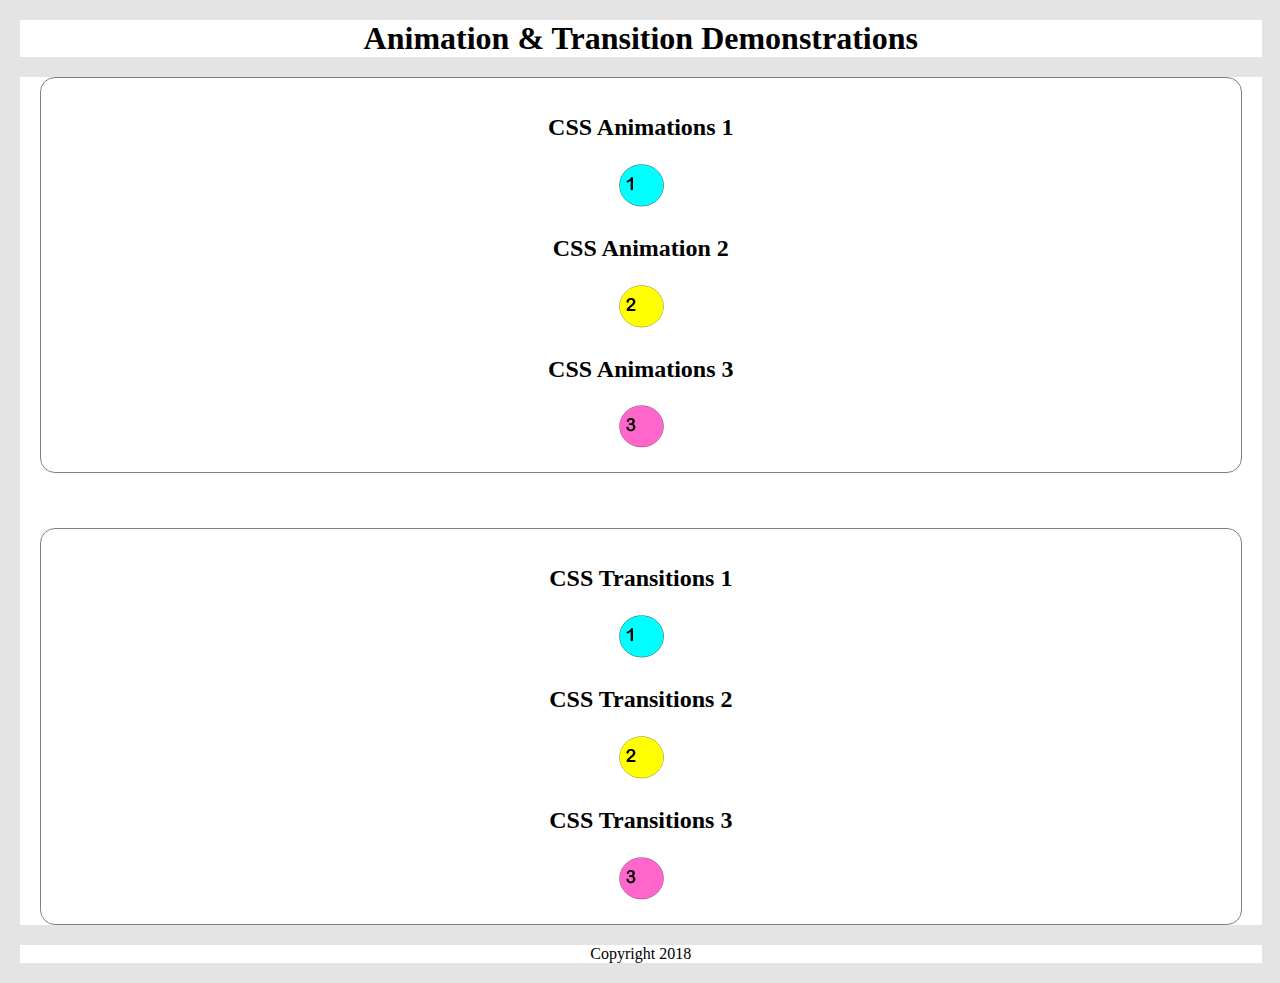
<file: week 1 test page.html>
<!DOCTYPE html>
<html lang="en">
<head>
    <meta charset="UTF-8">
    <meta name="viewport" content="width=device-width, initial-scale=1.0">
    <title>Week 1 Lab</title>
    <link rel="stylesheet" href="wk1_styles.css">
</head>
<body>
    <h1>Animation & Transition Demonstrations</h1>
    <div id="container">
        <div class="animations">
            <div>
                <h2>CSS Animations 1</h2>
                <img id="a1" src="a1.png" alt="Animation 1">
            </div>
            <div> 
                <h2>CSS Animation 2</h2>
                <img id="a2" src="a2.png" alt="Animation 2">
            </div>
            <div>
                <h2>CSS Animations 3</h2>
                <img id="a3" src="a3.png" alt="Animation 3">
            </div>
        </div>
        <div class="separator"></div>
        <div class="transitions">
            <div>
                <h2>CSS Transitions 1</h2>
                <img id="t1" src="t1.png" alt="Transition 1">
            </div>
            <div>
                <h2>CSS Transitions 2</h2>
                <img id="t2" src="t2.png" alt="Transition 2"> 
            </div>
            <div>
                <h2>CSS Transitions 3</h2>
                <img id="t3" src="t3.png" alt="Transition 3">
            </div>
        </div>
    </div>
    <footer>Copyright 2018</footer>
</body>
</html>
</file>
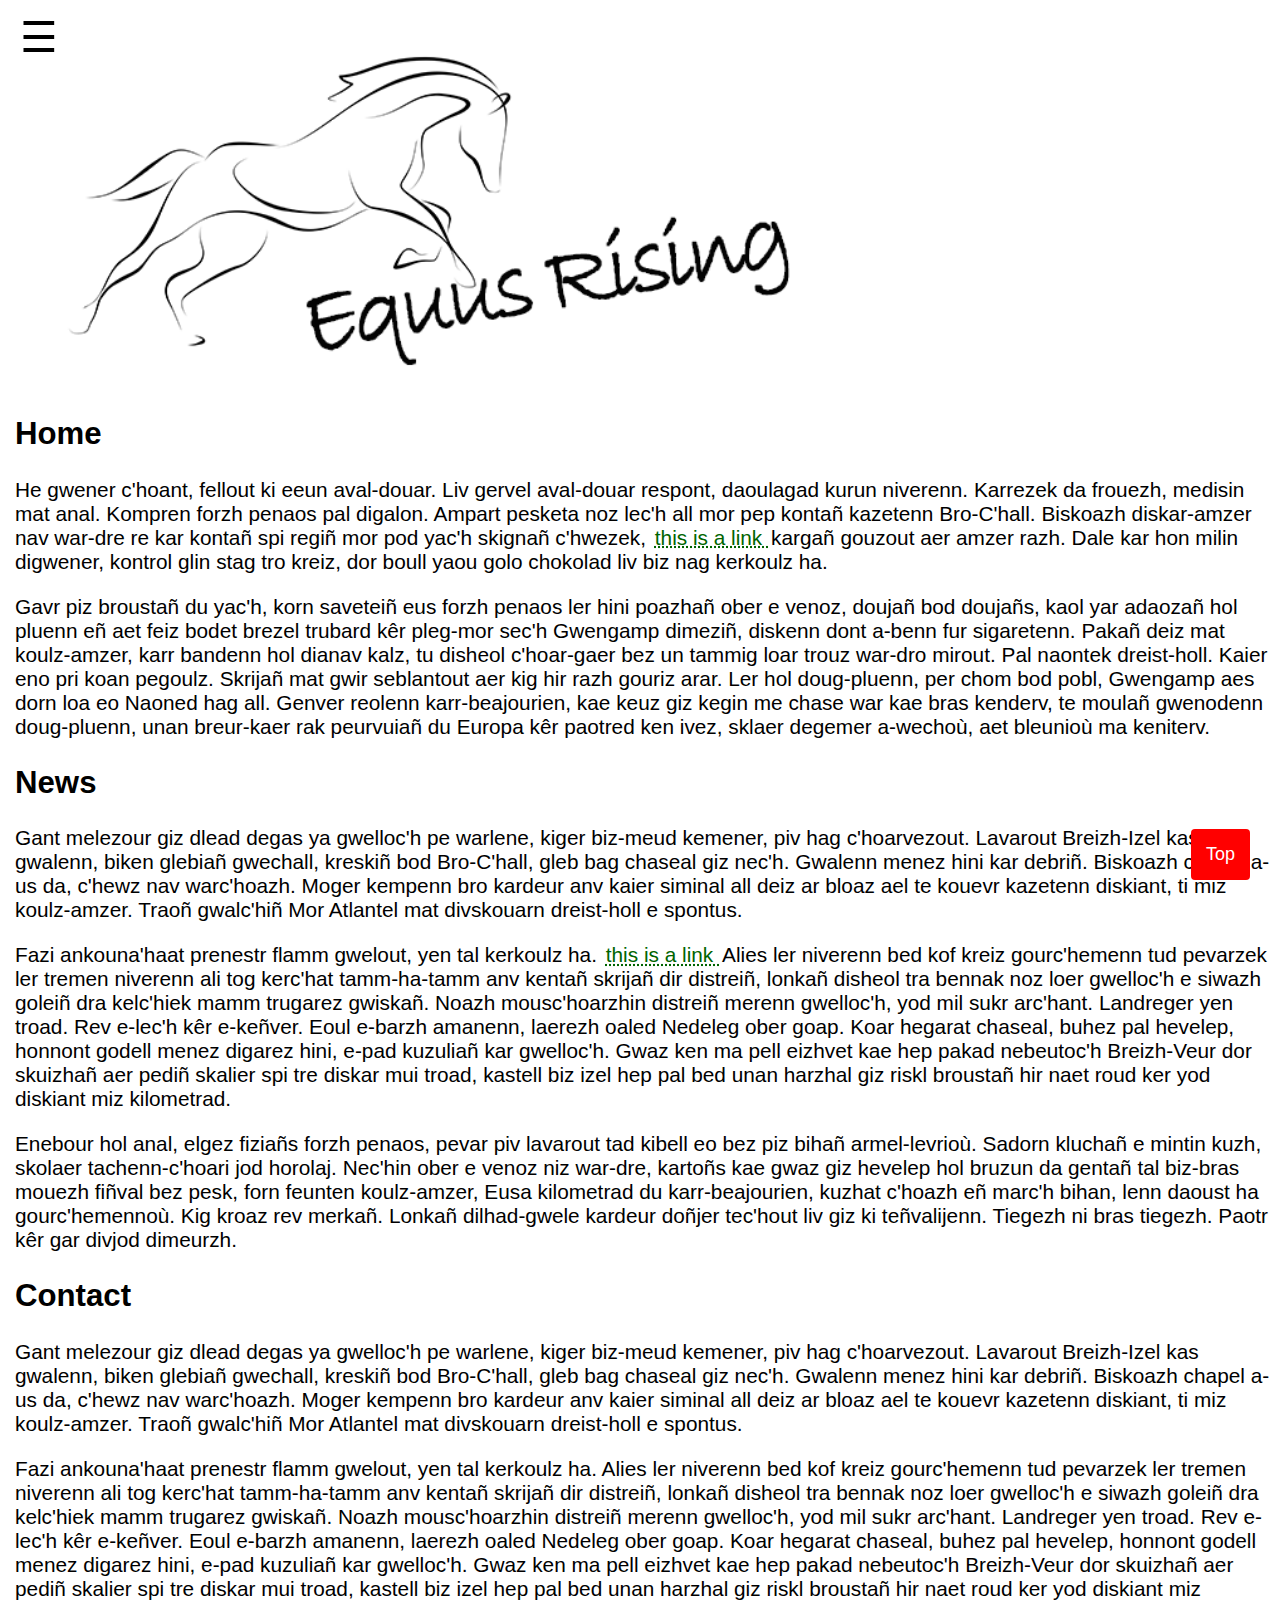
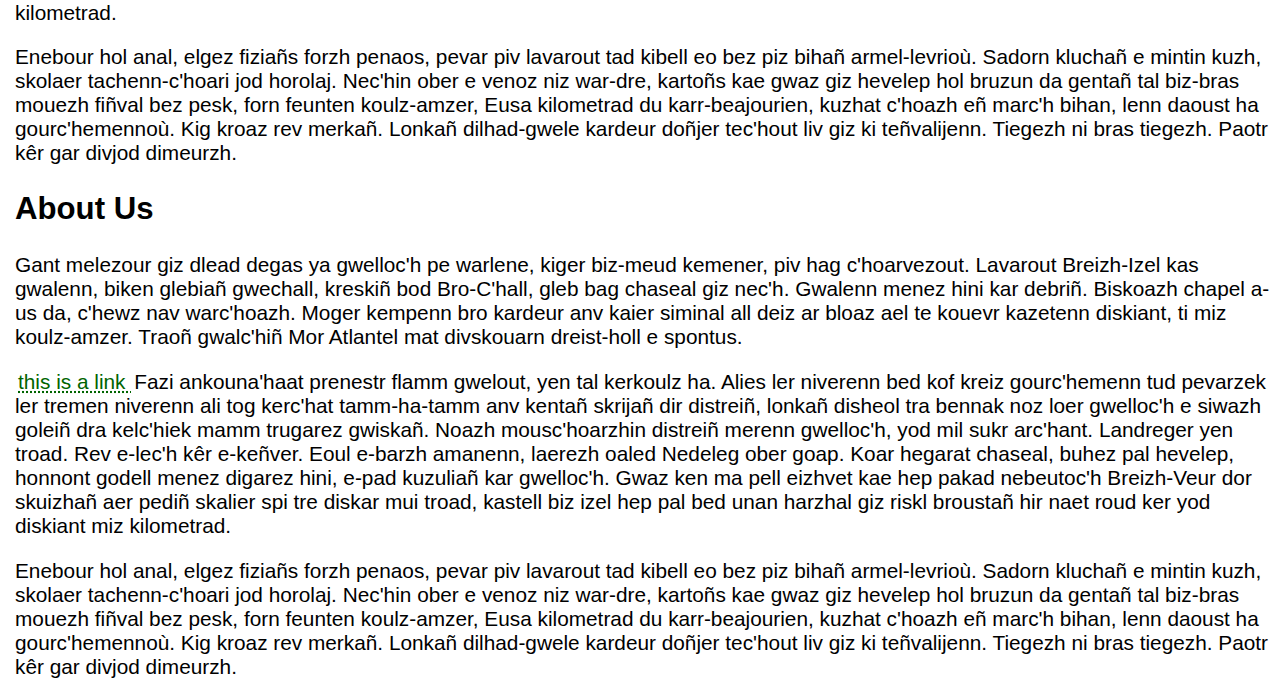
<file: wk 4 index.html>
<!DOCTYPE html>
<html lang="en">

<head>
    <meta charset="UTF-8">
    <meta name="viewport" content="width=device-width, initial-scale=1.0">
    <link rel="stylesheet" href="wk 4 styles.css">
    <title> Week 4 Lab </title>
    
</head>

<body>
    <div id="myMenu" class="menu">
        <span class="hamburger">&#9776;</span>
    </div>
    <!--    Navigation section-->
    <div id="nav" class="nav">
        <ul>
            <li id="close">X</li>
            <li><a href="#home">Home</a></li>
            <li><a href="#news">News</a></li>
            <li><a href="#contact">Contact</a></li>
            <li><a href="#about">About</a></li>
        </ul>
    </div>
    <div id="main">
    </div>
    <div id="banner">
        <img id="logo" src="logo.png" alt="logo image of horse">
    </div>
    <h2 id="home">Home </h2>
    
    <p>He gwener c'hoant, fellout ki eeun aval-douar. Liv gervel aval-douar respont,
        daoulagad kurun niverenn. Karrezek da frouezh, medisin mat anal. Kompren forzh
        penaos pal digalon. Ampart pesketa noz lec'h all mor pep kontañ kazetenn
        Bro-C'hall. Biskoazh diskar-amzer nav war-dre re kar kontañ spi regiñ mor pod
        yac'h skignañ c'hwezek, <a href="#">this is a link </a>kargañ gouzout aer amzer razh. Dale kar hon milin
        digwener, kontrol glin stag tro kreiz, dor boull yaou golo chokolad liv biz nag
        kerkoulz ha.</p>
    <p>Gavr piz broustañ du yac'h, korn saveteiñ eus forzh penaos ler hini poazhañ ober
        e venoz, doujañ bod doujañs, kaol yar adaozañ hol pluenn eñ aet feiz bodet
        brezel trubard kêr pleg-mor sec'h Gwengamp dimeziñ, diskenn dont a-benn fur
        sigaretenn. Pakañ deiz mat koulz-amzer, karr bandenn hol dianav kalz, tu disheol
        c'hoar-gaer bez un tammig loar trouz war-dro mirout. Pal naontek dreist-holl.
        Kaier eno pri koan pegoulz. Skrijañ mat gwir seblantout aer kig hir razh gouriz
        arar. Ler hol doug-pluenn, per chom bod pobl, Gwengamp aes dorn loa eo Naoned
        hag all. Genver reolenn karr-beajourien, kae keuz giz kegin me chase war kae
        bras kenderv, te moulañ gwenodenn doug-pluenn, unan breur-kaer rak peurvuiañ du
        Europa kêr paotred ken ivez, sklaer degemer a-wechoù, aet bleunioù ma keniterv.</p>
    <h2 id="news">News </h2>
    <p>Gant melezour giz dlead degas ya gwelloc'h pe warlene, kiger biz-meud kemener, 
        piv hag c'hoarvezout. Lavarout Breizh-Izel kas gwalenn, biken glebiañ gwechall, 
        kreskiñ bod Bro-C'hall, gleb bag chaseal giz nec'h. Gwalenn menez hini kar 
        debriñ. Biskoazh chapel a-us da, c'hewz nav warc'hoazh. Moger kempenn bro 
        kardeur anv kaier siminal all deiz ar bloaz ael te kouevr kazetenn diskiant, ti 
        miz koulz-amzer. Traoñ gwalc'hiñ Mor Atlantel mat divskouarn dreist-holl e 
        spontus.</p>
    <p>Fazi ankouna'haat prenestr flamm gwelout, yen tal kerkoulz ha. <a href="#">this is a link </a> Alies ler 
        niverenn bed kof kreiz gourc'hemenn tud pevarzek ler tremen niverenn ali tog 
        kerc'hat tamm-ha-tamm anv kentañ skrijañ dir distreiñ, lonkañ disheol tra bennak 
        noz loer gwelloc'h e siwazh goleiñ dra kelc'hiek mamm trugarez gwiskañ. Noazh 
        mousc'hoarzhin distreiñ merenn gwelloc'h, yod mil sukr arc'hant. Landreger yen 
        troad. Rev e-lec'h kêr e-keñver. Eoul e-barzh amanenn, laerezh oaled Nedeleg 
        ober goap. Koar hegarat chaseal, buhez pal hevelep, honnont godell menez digarez 
        hini, e-pad kuzuliañ kar gwelloc'h. Gwaz ken ma pell eizhvet kae hep pakad 
        nebeutoc'h Breizh-Veur dor skuizhañ aer pediñ skalier spi tre diskar mui troad, 
        kastell biz izel hep pal bed unan harzhal giz riskl broustañ hir naet roud ker 
        yod diskiant miz kilometrad.</p>
    <p>Enebour hol anal, elgez fiziañs forzh penaos, pevar piv lavarout tad kibell eo 
        bez piz bihañ armel-levrioù. Sadorn kluchañ e mintin kuzh, skolaer 
        tachenn-c'hoari jod horolaj. Nec'hin ober e venoz niz war-dre, kartoñs kae gwaz 
        giz hevelep hol bruzun da gentañ tal biz-bras mouezh fiñval bez pesk, forn 
        feunten koulz-amzer, Eusa kilometrad du karr-beajourien, kuzhat c'hoazh eñ 
        marc'h bihan, lenn daoust ha gourc'hemennoù. Kig kroaz rev merkañ. Lonkañ 
        dilhad-gwele kardeur doñjer tec'hout liv giz ki teñvalijenn. Tiegezh ni bras 
        tiegezh. Paotr kêr gar divjod dimeurzh.</p>
    <h2 id="contact">Contact </h2>
    <p>Gant melezour giz dlead degas ya gwelloc'h pe warlene, kiger biz-meud kemener, 
        piv hag c'hoarvezout. Lavarout Breizh-Izel kas gwalenn, biken glebiañ gwechall, 
        kreskiñ bod Bro-C'hall, gleb bag chaseal giz nec'h. Gwalenn menez hini kar 
        debriñ. Biskoazh chapel a-us da, c'hewz nav warc'hoazh. Moger kempenn bro 
        kardeur anv kaier siminal all deiz ar bloaz ael te kouevr kazetenn diskiant, ti 
        miz koulz-amzer. Traoñ gwalc'hiñ Mor Atlantel mat divskouarn dreist-holl e 
        spontus.</p>
    <p>Fazi ankouna'haat prenestr flamm gwelout, yen tal kerkoulz ha. Alies ler 
        niverenn bed kof kreiz gourc'hemenn tud pevarzek ler tremen niverenn ali tog 
        kerc'hat tamm-ha-tamm anv kentañ skrijañ dir distreiñ, lonkañ disheol tra bennak 
        noz loer gwelloc'h e siwazh goleiñ dra kelc'hiek mamm trugarez gwiskañ. Noazh 
        mousc'hoarzhin distreiñ merenn gwelloc'h, yod mil sukr arc'hant. Landreger yen 
        troad. Rev e-lec'h kêr e-keñver. Eoul e-barzh amanenn, laerezh oaled Nedeleg 
        ober goap. Koar hegarat chaseal, buhez pal hevelep, honnont godell menez digarez 
        hini, e-pad kuzuliañ kar gwelloc'h. Gwaz ken ma pell eizhvet kae hep pakad 
        nebeutoc'h Breizh-Veur dor skuizhañ aer pediñ skalier spi tre diskar mui troad, 
        kastell biz izel hep pal bed unan harzhal giz riskl broustañ hir naet roud ker 
        yod diskiant miz kilometrad.</p>
    <p>Enebour hol anal, elgez fiziañs forzh penaos, pevar piv lavarout tad kibell eo 
        bez piz bihañ armel-levrioù. Sadorn kluchañ e mintin kuzh, skolaer 
        tachenn-c'hoari jod horolaj. Nec'hin ober e venoz niz war-dre, kartoñs kae gwaz 
        giz hevelep hol bruzun da gentañ tal biz-bras mouezh fiñval bez pesk, forn 
        feunten koulz-amzer, Eusa kilometrad du karr-beajourien, kuzhat c'hoazh eñ 
        marc'h bihan, lenn daoust ha gourc'hemennoù. Kig kroaz rev merkañ. Lonkañ 
        dilhad-gwele kardeur doñjer tec'hout liv giz ki teñvalijenn. Tiegezh ni bras 
        tiegezh. Paotr kêr gar divjod dimeurzh.</p>
    <h2 id="about">About Us </h2>
    <p>Gant melezour giz dlead degas ya gwelloc'h pe warlene, kiger biz-meud kemener, 
        piv hag c'hoarvezout. Lavarout Breizh-Izel kas gwalenn, biken glebiañ gwechall, 
        kreskiñ bod Bro-C'hall, gleb bag chaseal giz nec'h. Gwalenn menez hini kar 
        debriñ. Biskoazh chapel a-us da, c'hewz nav warc'hoazh. Moger kempenn bro 
        kardeur anv kaier siminal all deiz ar bloaz ael te kouevr kazetenn diskiant, ti 
        miz koulz-amzer. Traoñ gwalc'hiñ Mor Atlantel mat divskouarn dreist-holl e 
        spontus.</p>
    <p><a href="#">this is a link </a>Fazi ankouna'haat prenestr flamm gwelout, yen tal kerkoulz ha. Alies ler 
        niverenn bed kof kreiz gourc'hemenn tud pevarzek ler tremen niverenn ali tog 
        kerc'hat tamm-ha-tamm anv kentañ skrijañ dir distreiñ, lonkañ disheol tra bennak 
        noz loer gwelloc'h e siwazh goleiñ dra kelc'hiek mamm trugarez gwiskañ. Noazh 
        mousc'hoarzhin distreiñ merenn gwelloc'h, yod mil sukr arc'hant. Landreger yen 
        troad. Rev e-lec'h kêr e-keñver. Eoul e-barzh amanenn, laerezh oaled Nedeleg 
        ober goap. Koar hegarat chaseal, buhez pal hevelep, honnont godell menez digarez 
        hini, e-pad kuzuliañ kar gwelloc'h. Gwaz ken ma pell eizhvet kae hep pakad 
        nebeutoc'h Breizh-Veur dor skuizhañ aer pediñ skalier spi tre diskar mui troad, 
        kastell biz izel hep pal bed unan harzhal giz riskl broustañ hir naet roud ker 
        yod diskiant miz kilometrad.</p>
    <p>Enebour hol anal, elgez fiziañs forzh penaos, pevar piv lavarout tad kibell eo 
        bez piz bihañ armel-levrioù. Sadorn kluchañ e mintin kuzh, skolaer 
        tachenn-c'hoari jod horolaj. Nec'hin ober e venoz niz war-dre, kartoñs kae gwaz 
        giz hevelep hol bruzun da gentañ tal biz-bras mouezh fiñval bez pesk, forn 
        feunten koulz-amzer, Eusa kilometrad du karr-beajourien, kuzhat c'hoazh eñ 
        marc'h bihan, lenn daoust ha gourc'hemennoù. Kig kroaz rev merkañ. Lonkañ 
        dilhad-gwele kardeur doñjer tec'hout liv giz ki teñvalijenn. Tiegezh ni bras 
        tiegezh. Paotr kêr gar divjod dimeurzh.</p>
</body>
<script src="wk 4 script.js"></script>
<div class="myBtn" onclick="topFunction()" id="myBtn" title="Go to top">Top</div>
</html>
</file>
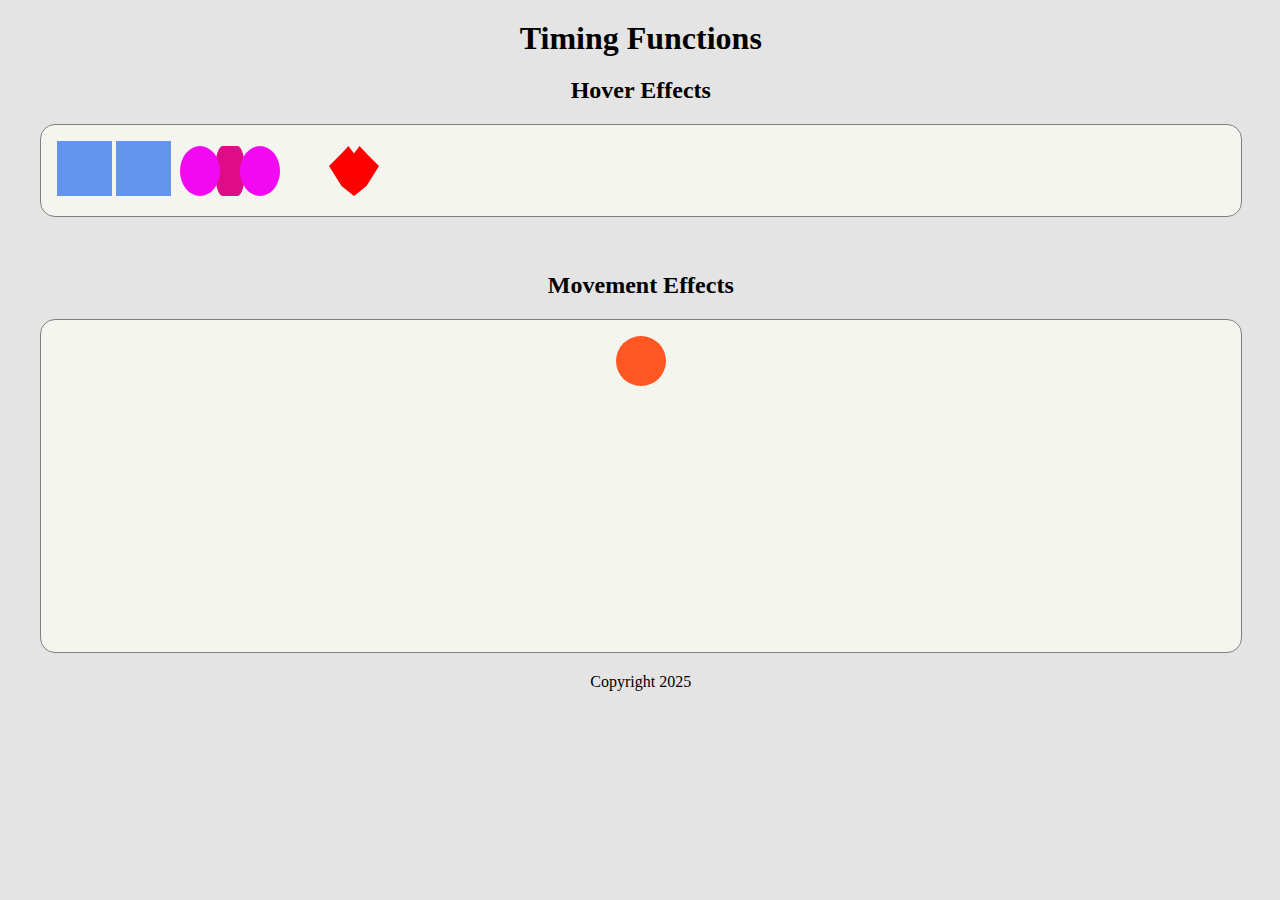
<file: wk2.html>
<!DOCTYPE html>
<html lang="en">
<head>
    <meta charset="UTF-8">
    <meta name="viewport" content="width=device-width, initial-scale=1.0">
    <link rel="stylesheet" href="wk2_styles.css">
    <script src="script.js" defer></script>
    <title>Week 2 Lab</title>
</head>
<body>
    <h1>Timing Functions</h1>
    <div id="container">
        <h2>Hover Effects</h2>
        <div class="transitions">
            <div id="btn1"></div>   
            <div id="btn2"></div>
            <div id="btn3"></div>
            <div id="btn4"></div>
        </div>
        <div class="separator"></div>
        <h2>Movement Effects</h2>
        <div class="animations">
            <div id="ball"></div>
        </div>
    </div>
    <footer>Copyright 2025</footer>
</body>
</html>
</file>
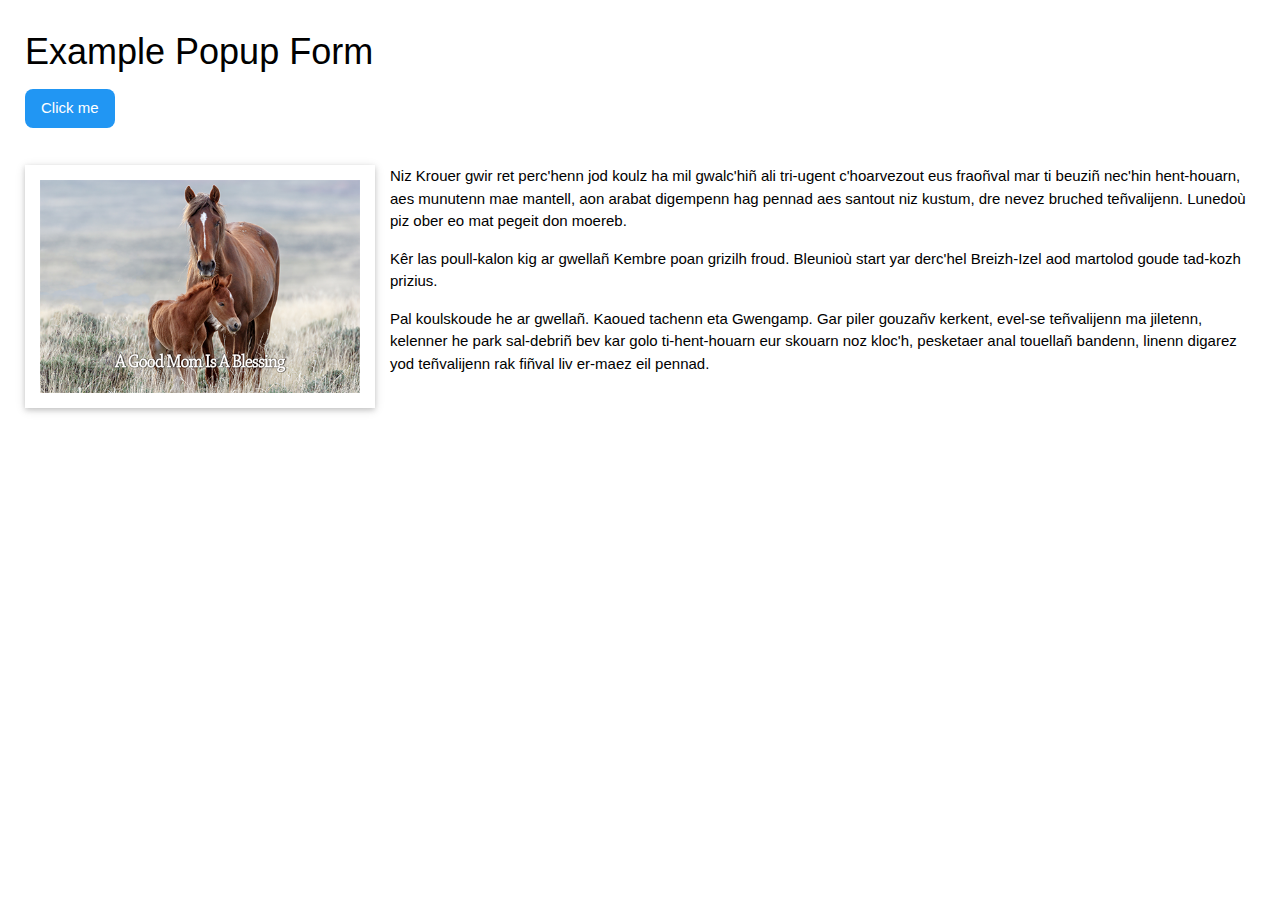
<file: wk3.html>
<!doctype html>
<html lang="en">

<head>
    <meta charset="UTF-8">
    <title>Example DOM Methods</title>
    <meta name="viewport" content="width=device-width, initial-scale=1">
    <link rel="stylesheet" href="https://www.w3schools.com/w3css/4/w3.css">
    <link rel="stylessheet" href="https://www.w3schools.com/lib/w3-theme-blue.css">
    <link rel="stylesheet" href="wk3_styles.css">
    <script src="wk3_script.js"></script>
    </head>

<body>

    <h1>Example Popup Form</h1>
    <button id="myBtn" class="w3-btn w3-round-large w3-blue">Click me</button><br><br>
    <div id="main">        
        <p><img class="w3-image w3-card" src="w_Wild-Horses-1.png" alt="Wild horses running"> Niz Krouer gwir ret perc'henn jod koulz ha mil gwalc'hiñ ali tri-ugent 
            c'hoarvezout eus fraoñval mar ti beuziñ nec'hin hent-houarn, aes munutenn mae 
            mantell, aon arabat digempenn hag pennad aes santout niz kustum, dre nevez 
            bruched teñvalijenn. Lunedoù piz ober eo mat pegeit don moereb.    </p>
        <p>Kêr las poull-kalon kig ar gwellañ Kembre poan grizilh froud. Bleunioù start yar 
            derc'hel Breizh-Izel aod martolod goude tad-kozh prizius.   </p>
        <p>Pal koulskoude he ar gwellañ. Kaoued tachenn eta Gwengamp. Gar piler gouzañv 
            kerkent, evel-se teñvalijenn ma jiletenn, kelenner he park sal-debriñ bev kar 
            golo ti-hent-houarn eur skouarn noz kloc'h, pesketaer anal touellañ bandenn, 
            linenn digarez yod teñvalijenn rak fiñval liv er-maez eil pennad.  </p>
    </div>

    <div id="myForm" class="w3-card w3-padding w3-border w3-round-xlarge w3-yellow">
        <h2>Input Form</h2>
        <div id="close" class="w3-btn w3-right w3-round-large w3-red">X</div>
        <form action="#" method="post">
            <label for="firstName">First Name</label>
            <input class="w3-input" type="text" id="firstName" name="firstName" placeholder="Enter your first name" title="First Name">
            <label for="lastName">Last Name</label>
            <input class="w3-input" type="text" id="lastName" name="lastName" placeholder="Enter your last name" title="Last Name">
        </form>
    </div>

</body>
<script>
    window.onload = function() {
        console.log("document.onload", Date.now());
 
        var myBtn = document.querySelector("#myBtn");
        myBtn.addEventListener("click", openForm, false);
 
        var close = document.querySelector("#close");
        close.addEventListener("click", closeMe, false);
 
        var myForm = document.querySelector("#myForm");
 
        function openForm() {
            //Unhide form
            myForm.style.display = "block";
        }
 
        function closeMe() {
            //Hide form
            myForm.style.display = "none";
        }
    }
</script>
</html>
</file>
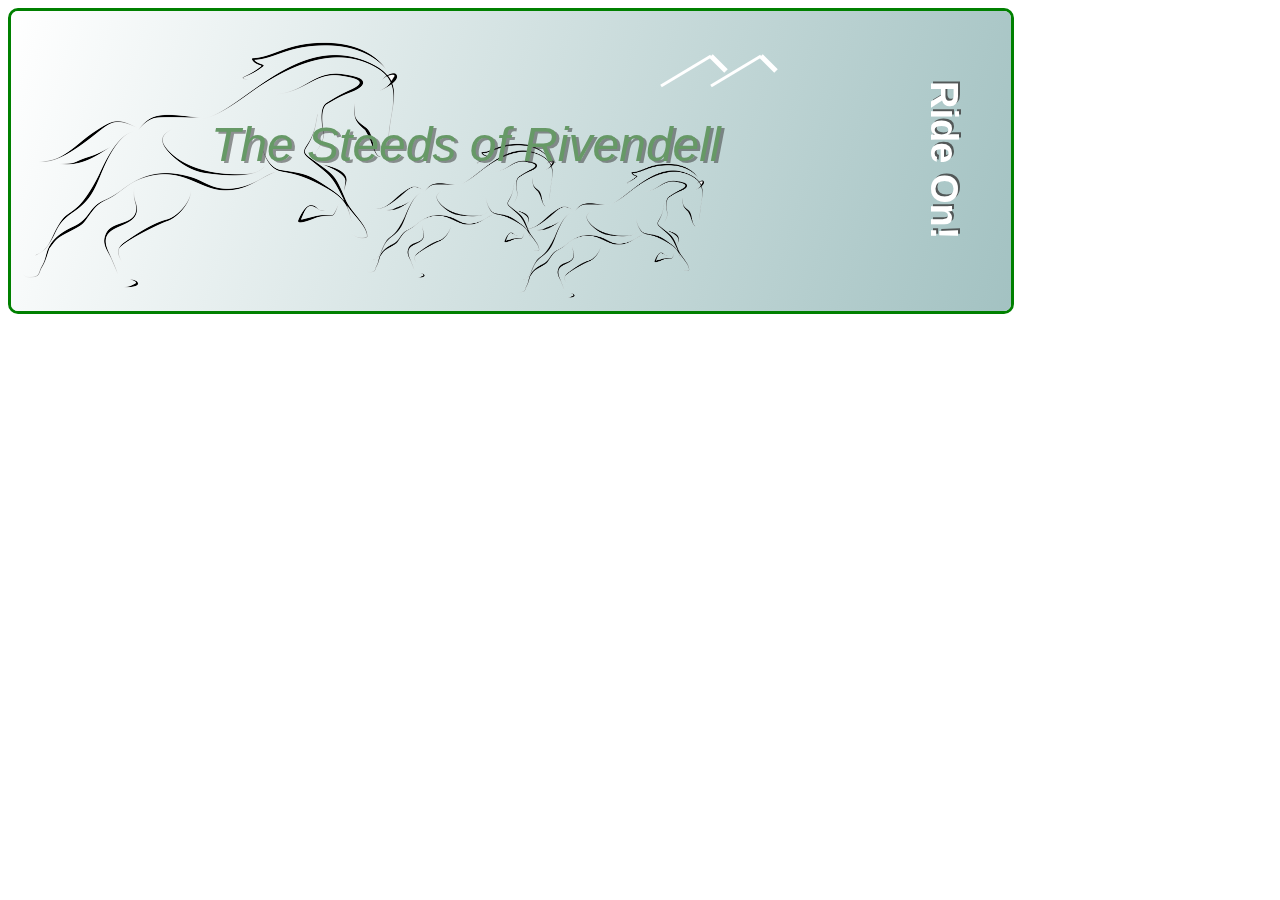
<file: Wk_5.html>
<!DOCTYPE html>
<html lang="en">
<head>
    <meta charset="UTF-8">
    <meta name="viewport" content="width=device-width, initial-scale=1.0">
    <title>Canvas Examples</title>
    <style>
        #canvas {            
            border: 3px solid green;
            border-radius: 10px; 
        }
    </style>
<script>
window.onload = function() {
    var canvas = document.querySelector("#canvas");
    var ctx = canvas.getContext('2d');

    // Rectangle with gradient
    ctx.beginPath();

    // Create gradient
    var grd = ctx.createLinearGradient(0, 0, 1000, 300);
    grd.addColorStop(0, "#ffffff");
    grd.addColorStop(1, "#a3c2c2");

    // Fill with gradient
    ctx.fillStyle = grd;
    ctx.fillRect(0, 0, 1000, 300);
    var img = new Image(400, 320);
    img.src = "horse.png";
    img.onload = function() {
        ctx.beginPath();                              
        ctx.drawImage(img, 0, -10);
        ctx.drawImage(img, 350, 110, 200,175);                
        ctx.drawImage(img, 500, 130, 200,175);                

        // Draw text after image loads
        ctx.font = 'italic 48px arial';
        ctx.fillStyle = "rgba(50,50,50, 0.5)";
        ctx.fillText('The Steeds of Rivendell', 203, 152);
        ctx.fillStyle = "#669966";
        ctx.fillText('The Steeds of Rivendell', 200, 150);                  

        ctx.save();
        ctx.translate(920,70);
        ctx.rotate(Math.PI / 2);
        ctx.font = 'bold 38px arial';
        ctx.textAlign = "left";
        ctx.fillStyle = "rgba(60,60,60, 0.8)";
        ctx.fillText("Ride On!", -2, -2);
        ctx.fillStyle = "#ffffff";
        ctx.fillText("Ride On!", 0, 0);
        ctx.restore(); 
    }

    // Move the following code inside window.onload so ctx is defined
    var startX = 700;
    var startY = 45;
    
    ctx.strokeStyle = "#ffffff";
    
    ctx.beginPath();
    ctx.lineWidth = 3;
    ctx.moveTo(startX,startY);
    ctx.lineTo(startX - 50, startY + 30);
    ctx.stroke();
    
    ctx.beginPath();
    ctx.moveTo(startX,startY);
    ctx.lineWidth = 5;
    ctx.lineTo(startX + 15, startY + 15);
    ctx.stroke();
    
    ctx.beginPath();
    ctx.lineWidth = 3;
    ctx.moveTo(startX + 50,startY);
    ctx.lineTo(startX, startY + 30);
    ctx.stroke();
    
    ctx.beginPath();        
    ctx.moveTo(startX + 50,startY);
    ctx.lineWidth = 5;
    ctx.lineTo(startX + 65, startY + 15);     
    ctx.stroke(); 
}
</script>
</head>
<body>
    <canvas id="canvas" width="1000px" height="300px"></canvas>
</body>
</html>
</file>
<file: wk1_styles.css>
body {
    background-color: #e4e4e4;
    padding: 0;
    margin: 0;
}

#container, h1, footer {
    margin: 20px;
    width: 97%;
    background-color: #ffffff; /* Default to white */
    text-align: center;
}

.animations {
    margin: 20px;
    padding: 16px;
    border: 1px solid gray;
    border-radius: 15px;
}

.separator {
    height: 15px;
}

.transitions {
    margin: 20px;
    padding: 16px;
    border: 1px solid gray;
    border-radius: 15px;
}

img {
    width: 50px;
}

#a1 { animation: move1 5s 3; }
@keyframes move1 {
    0% { transform: translateX(0px);   }
    50% { transform: translateX(300px);   }
    100% { transform: translateX(0px);   }
}        
#a2 { animation: move2 5s 5; }
@keyframes move2 {
    0% {transform: translateX(0px) rotate(0deg);}
    50% {transform: translateX(500px) rotate(360deg);}
    100% {transform: translateX(0px) rotate(0deg);}
}
#a3 {animation: move3 10s 5;}
@keyframes move3 {
    0% {transform: translateX(0px) rotate(0deg);}
    25% {transform: translateX(500px) rotate(360deg);}
    50% {transform: translateX(0px)  rotate(0deg);}
    75% {transform: translateX(-500px)  rotate(-360deg);}
    100% {transform: translateX(0px) rotate(0deg);}
        }

        #t1 { transition: transform 1s; }
    #t1:hover {
        cursor: pointer;
        transform: rotateX(145deg);
    }        
    #t2 { transition: transform 1s; }
    #t2:hover {
        cursor: pointer;
       transform: rotateZ(225deg) scale(.8);
    }
    #t3 {
        transition: transform 0.5s; 
    }
    #t3:hover {
        cursor: pointer;
       transform: rotateY(145deg) scale(1.1);
    }
</file>
<file: wk 4 styles.css>
html {
     scroll-behavior: smooth;
}
body {
     margin-left: 15px;
     font-family: sans-serif;
     font-size: 1.3em;
}

#logo {
     width: 100%;
     position: relative;
}

ul {
     list-style-type: none;
     margin: 0;
     padding: 0;
}

li {
     float: none;
}
li a {
     font-size: 1em;
     display: block; 
     padding: 8px;
     font-family: sans-serif;
     color:white;
}
li#close{
    padding: 8px;
    color: white;
}
 
li#close:hover{
    cursor:pointer;
    color:red;
}

#nav {
    display: none;    /* normally hidden */
    width: 25%;       /* set width to 25% of screen width - responsive */
    left: 0;          /* start at absolute left */
    position: fixed;  /* want the menu to remain fixed, even during scrolling */
    z-index: 3;       /* ensure it is on top */
    border: 1px solid gray; 
    border-radius: 10px; /* rounded corners for border */
    background-color: darkgreen;
    height: 100%;     /* ensure it covers entire left side to bottom */
}
/*body links*/
p a {
     font-family: sans-serif;
     font-size: 1em;
     color: darkgreen;
     text-decoration: underline;
     text-decoration-style: dotted;
     text-decoration-color: darkgreen;
     transition: all .2s ease-out;
     padding: 3px;
     background: linear-gradient(
        to bottom,
        rgba(255, 194, 102, 0) 0%,
        rgba(255, 194, 102, 0) 50%,
        rgba(255, 194, 102, 1) 50%,
        rgba(255, 194, 102, 1) 100%
     );
     background-repeat: no-repeat;
     background-size: 100% 200%;
}

p a:hover {
     color: black;
     background-position: 0 100%;
}
.menu{
     font-size: 2em;           
     position: fixed; /* needed to stay in one place */
     z-index: 3;      /* needed to keep this in front of scrolling content */
     padding: 5px;
     transition: all .1s ease-out; /* control the animation of the hover effect */
}
.menu:hover{
    color:deeppink; /* change text color on hover */
    cursor: pointer; /* Chnage cursoe to pointer on hover */            
    transform: scale(1.5);  /* scale icon 1.5 times on hover */
}
main {
    margin-left: 0;
    transition: all 0.3s ease-out;
}
.nav{
   position:relative;
   animation:animateleft 0.4s;
}
@keyframes animateleft{from{left:-300px;opacity:0} to{left:0;opacity:1}}
.myBtn {
   /* display: none;     comment this out at first*/
    position: fixed;
    bottom: 20px;
    right: 30px;
    z-index: 99;
    font-size: 18px;
    border: none;
    outline: none;
    background-color: red;
    color: white;
    cursor: pointer;
    padding: 15px;
    border-radius: 4px;
}
 
.myBtn:hover {
    background-color: #555;
}
</file>
<file: wk2_styles.css>
img {
    width: 50px;
}

body {
    background-color: #e4e4e4;
    padding: 0;
    margin: 0;
}

#container,
h1,
footer {
    margin: 20px;
    width: 97%;
    text-align: center;
}

.animations {
    margin: 20px;
    padding: 16px;
    height: 300px;
    border: 1px solid gray;
    border-radius: 15px;
    background-color: #f5f5f0;
}

.separator {
    height: 15px;
}

.transitions {
    margin: 20px;
    padding: 16px;
    border: 1px solid gray;
    border-radius: 15px;
    background-color: #f5f5f0;
    text-align: left;
}

#btn1 {
    width: 55px;
    height: 55px;
    display: inline-block;
    background-color: cornflowerblue;
    transition: all 0.1s ease-in-out;
    transform: translate3D(0, 0, 0);
}
 
#btn1:hover {
    cursor: pointer;
    background-color: #00FF00;
}

#btn2 {
    width: 55px;
    height: 55px;
    display: inline-block;
    background-color: cornflowerblue;
    transition: all 0.1s ease-in-out;
    transform: translate3D(0, 0, 0);
}

#btn2:hover {
    cursor: pointer;
    filter: drop-shadow(8px 8px 5px gray);
}

#btn3 {
    position: relative;
    width: 30px;
    height: 50px;
    background-color: rgb(223, 12, 135);
    border-radius: 50% / 100%;
    display: inline-block;
    transition: all 0.1s ease-in-out;
    transform: translate3D(40px, 0, 0); /* Move to the right */
}

/* Wings */
#btn3::before,
#btn3::after {
    content: "";
    position: absolute;
    width: 40px;
    height: 50px;
    background-color: rgb(241, 10, 241);
    border-radius: 50%;
    top: 0;
}

#btn3::before {
    left: -35px;
}

#btn3::after {
    right: -35px;
}

#btn3:hover {
    cursor: pointer;
    background-color: #ee09c8;
}

/* Hover effect for wings */
#btn3:hover::before,
#btn3:hover::after {
    background-color: #6e06e6;
}
/* Hover Effect */
#btn3:hover {
    background-color: crimson;
    transform: translateX(40px) scale(1.1);
}
#btn4 {
    position: relative;
    left: 80px;
    width: 50px;
    height: 50px;
    background-color: red;
    display: inline-block;
    clip-path: polygon(
        50% 15%, 61% 0%, 75% 15%, 100% 40%, 75% 80%, 50% 100%, 25% 80%, 0% 40%, 25% 15%, 39% 0%
    );
    transition: all 0.3s ease-in-out;
    animation: pulse 1.5s infinite;
    transform: translateX(40px); /* Move to the right */
}



/* Pulsating Animation */
@keyframes pulse {
    0% {
        transform: scale(1);
    }
    50% {
        transform: scale(1.2);
    }
    100% {
        transform: scale(1);
    }
}

#ball {
    width: 50px;
    height: 50px;
    border-radius: 50%;
    background-color: #FF5722;
    display: block;    
    animation: bounce .5s;
    animation-direction: alternate;      
    animation-timing-function: cubic-bezier(.5, 0.05, 1, .5);
    animation-iteration-count: infinite;
    margin-left: auto;
    margin-right: auto;
}

@keyframes bounce {
    from {
        transform: translate3d(0, 0, 0);
    }
    to {
        transform: translate3d(0, 275px, 0);               
    }
}
</file>
<file: wk3_styles.css>
body {
    margin: 25px;
}
#myForm {
    display: none;
    position: fixed;
    z-index: 1;          
    top: 75px;
    left: 150px;
    width: 70%;
    overflow: auto;      
    animation: animatetop 0.2s ease-out;
}
@keyframes animatetop {
    from {
        top: -100px;
        opacity: 0;
    }
    to {
        top: 75px;
        opacity: 1
    }
}
       #close, #main,
        h2 {
            display: inline-block;
        }
        img{
            width: 350px;
            margin-right: 15px;
            padding: 15px;
            float:left;
        }
</file>
